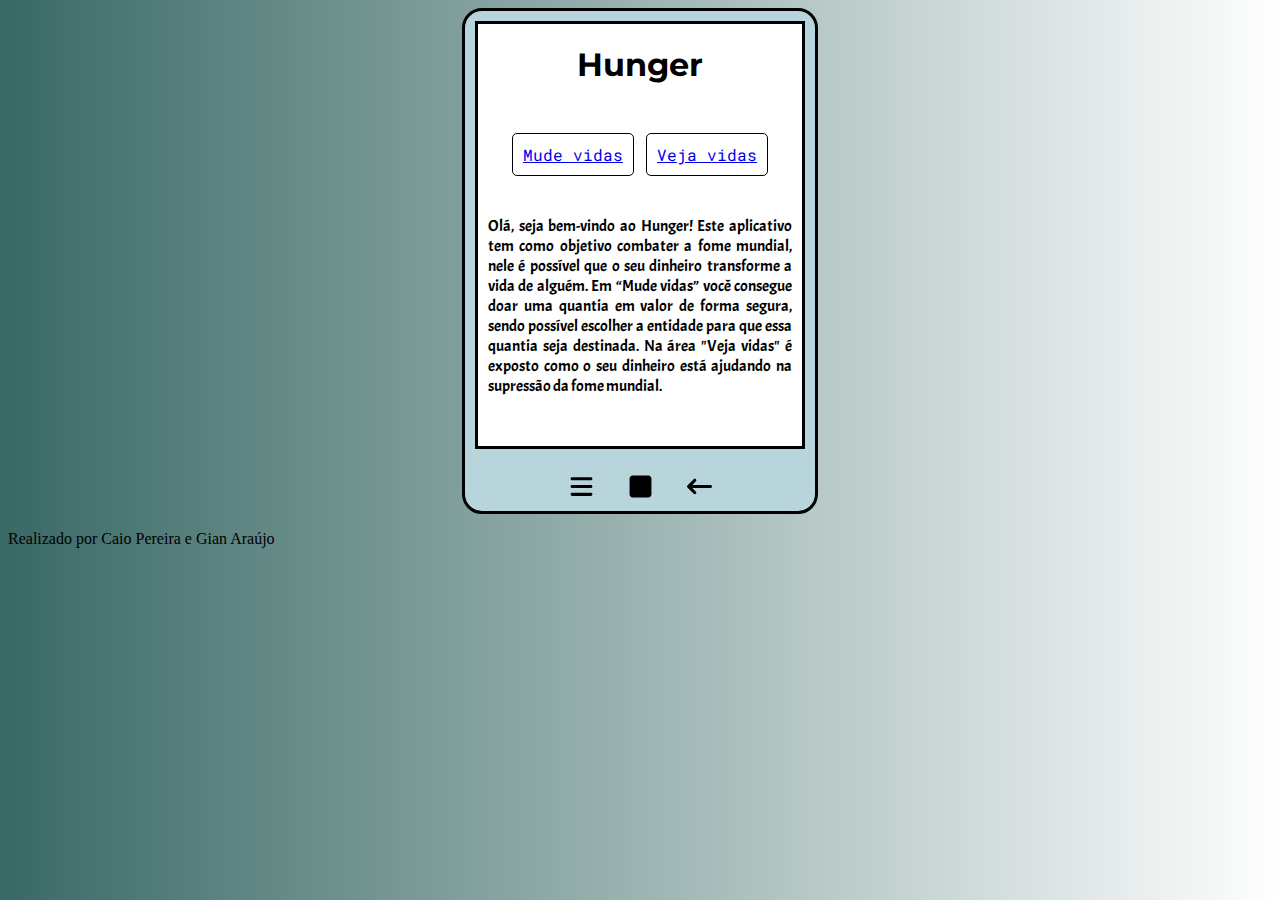
<file: index.html>
<!DOCTYPE html>
<html lang="UTF-8">
<head>
    <meta charset="UTF-8">
    <meta http-equiv="X-UA-Compatible" content="IE=edge">
    <meta name="viewport" content="width=device-width, initial-scale=1.0">
    <title>Hunger</title>
    <link rel="stylesheet" href="./css/index.css">
    <link rel="shortcut icon" href="./assets/restaurant-1828003-1551548.webp" type="image/x-icon">
</head>
<body>
    <main>

    <div id="principal">
        <nav><h1 id="tittle">Hunger</h1></nav>
       
        <div id="links">
            <a href="mudevidas.html"><p class="areas" >Mude vidas</p></a>
            <a href="vejavidas.html"><p class="areas">Veja vidas</p></a>
        </div>

        <br><br>

        <p class="text">Olá, seja bem-vindo ao Hunger! Este aplicativo tem como objetivo combater a fome mundial, nele é possível que o seu dinheiro transforme a vida de alguém. Em “Mude vidas” você consegue doar uma quantia em valor de forma segura, sendo possível escolher a entidade para que essa quantia seja destinada. Na área "Veja vidas" é exposto como o seu dinheiro está ajudando na supressão da fome mundial. </p>
       
        <br>    
        <br>
    </div>

    <div class="container">
        <div class="box">
            <a><img class="img-links" src="./assets/bars-solid.svg" alt="barras"></a>
            <a><img class="img-links" src="./assets/square-solid.svg" alt="quadrado-celular"></a>
            <a><img class="img-links" src="./assets/arrow-left-long-solid.svg" alt="voltar"></a>
        </div>
    </div>

    </main>

    <footer><p>Realizado por Caio Pereira e Gian Araújo</p></footer>
    
</body>
</html>
</file>
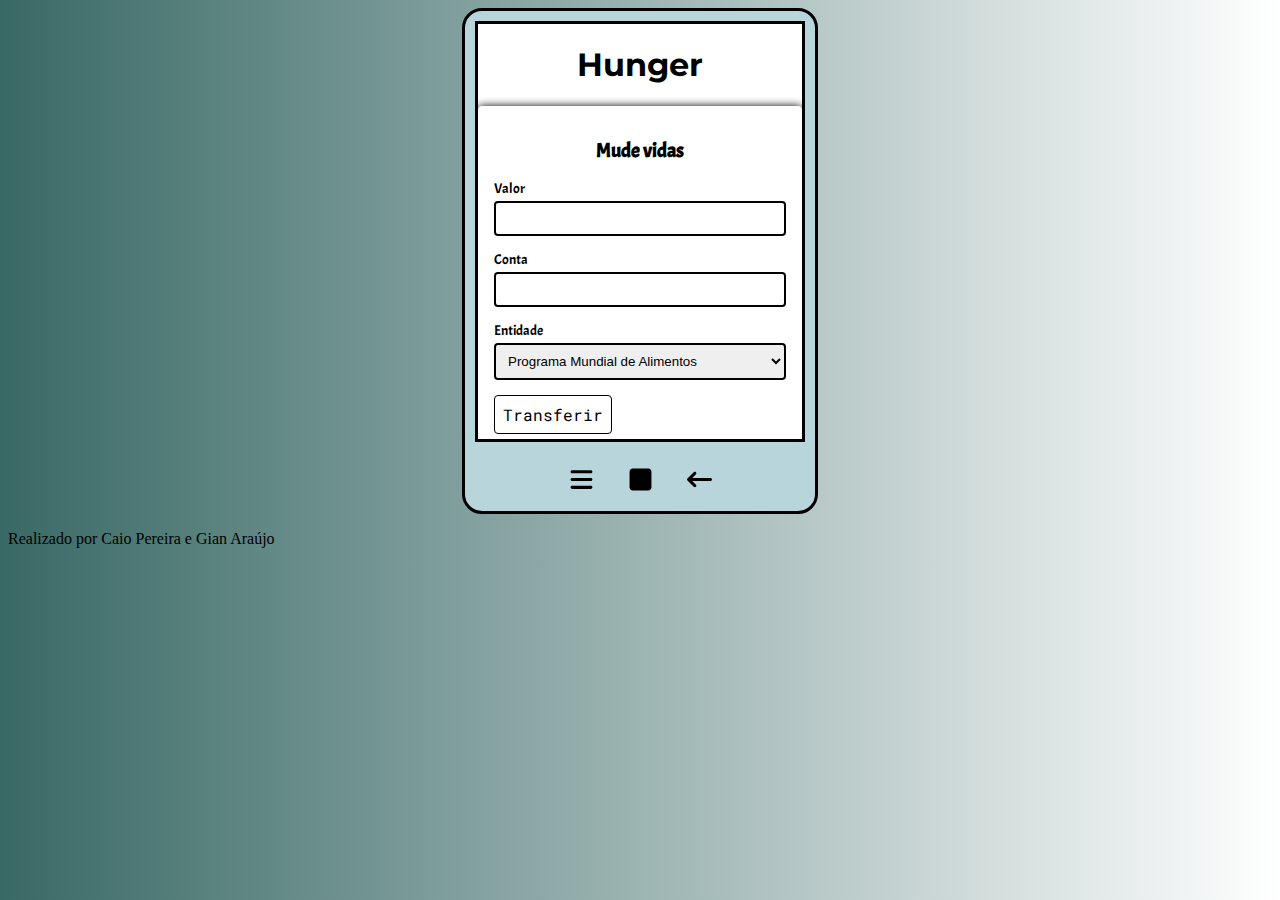
<file: mudevidas.html>
<!DOCTYPE html>
<html lang="UTF-8">
<head>
    <meta charset="UTF-8">
    <meta http-equiv="X-UA-Compatible" content="IE=edge">
    <meta name="viewport" content="width=device-width, initial-scale=1.0">
    <title>Hunger</title>
    <link rel="stylesheet" href="./css/mudevidas.css">
    <link rel="shortcut icon" href="./assets/restaurant-1828003-1551548.webp" type="image/x-icon">
</head>
<body>
    <main>

      <div id="principal">
        <nav><h1 id="tittle">Hunger</h1></nav>
        
        <form class="formulario">
          <h2 class="sub-tittle">Mude vidas</h2>

          <div class="form-field">
            <label class="field-label" for="valor">Valor</label>
            <input class="field-input" type="number" id="valor">
          </div>

          <div class="form-field">
            <label class="field-label" for="valor">Conta</label>
            <input class="field-input" type="number" id="conta">
          </div>

          <div class="form-field">
            <label class="field-label" for="destino">Entidade</label>
            <select name="select" class="field-input">
              <option value="valor1">Programa Mundial de Alimentos</option>
              <option value="valor4">Care</option>
              <option value="valor5">Spoon</option>
            </select>
          </div>

          <button class="botao" type="submit" onclick="transferir()">Transferir</button>
        </form>

          <p class="text">O Programa Mundial de Alimentos (PAM) é uma das maiores agências da ONU ajudando 86,7 milhões de pessoas em cerca de 83 países todos os anos e prestando assistência alimentar em locais de emergência, além de trabalhar com comunidades para aumentar a resiliência e melhorar a nutrição. A organização implementa projetos com foco em nutrição, visando mães e crianças e desnutrição nos países em desenvolvimento.</p>
          <p class="text">A Care é uma organização global dedicada a acabar com a pobreza e proteger a dignidade das pessoas. Trabalha em todo o mundo para salvar vidas, derrotar a pobreza e alcançar a justiça social com uma visão de “um mundo de esperança, tolerância e justiça social, onde a pobreza foi superada e todas as pessoas vivam com dignidade". Uma das metas da Care é fazer com que 50 milhões de pessoas pobres e vulneráveis ​​melhorem sua nutrição e segurança alimentar.</p>
          <p class="text">A SPOON foi criada em 2007 com a visão de um mundo em que todas as crianças são nutridas e valorizadas. Desde então, a SPOON tem trabalhado com os principais especialistas nas áreas de nutrição, pediatria, assistência a órfãos, epidemiologia, alimentação, deficiência, desenvolvimento infantil e saúde pública. O trabalho da SPOON é baseado na ciência, acompanhado de fortes evidências e resultados.</p>
      </div> 

      <div class="container">
        <div class="box">
            <a><img class="img-links" src="./assets/bars-solid.svg" alt="barras"></a>
            <a><img class="img-links" src="./assets/square-solid.svg" alt="quadrado-celular"></a>
            <a href="./index.html"><img class="img-links" src="./assets/arrow-left-long-solid.svg" alt="voltar"></a>
        </div>
      </div>

    </main>

    <footer><p>Realizado por Caio Pereira e Gian Araújo</p></footer>

<script src="index.js"></script>

</body>
</html>
</file>
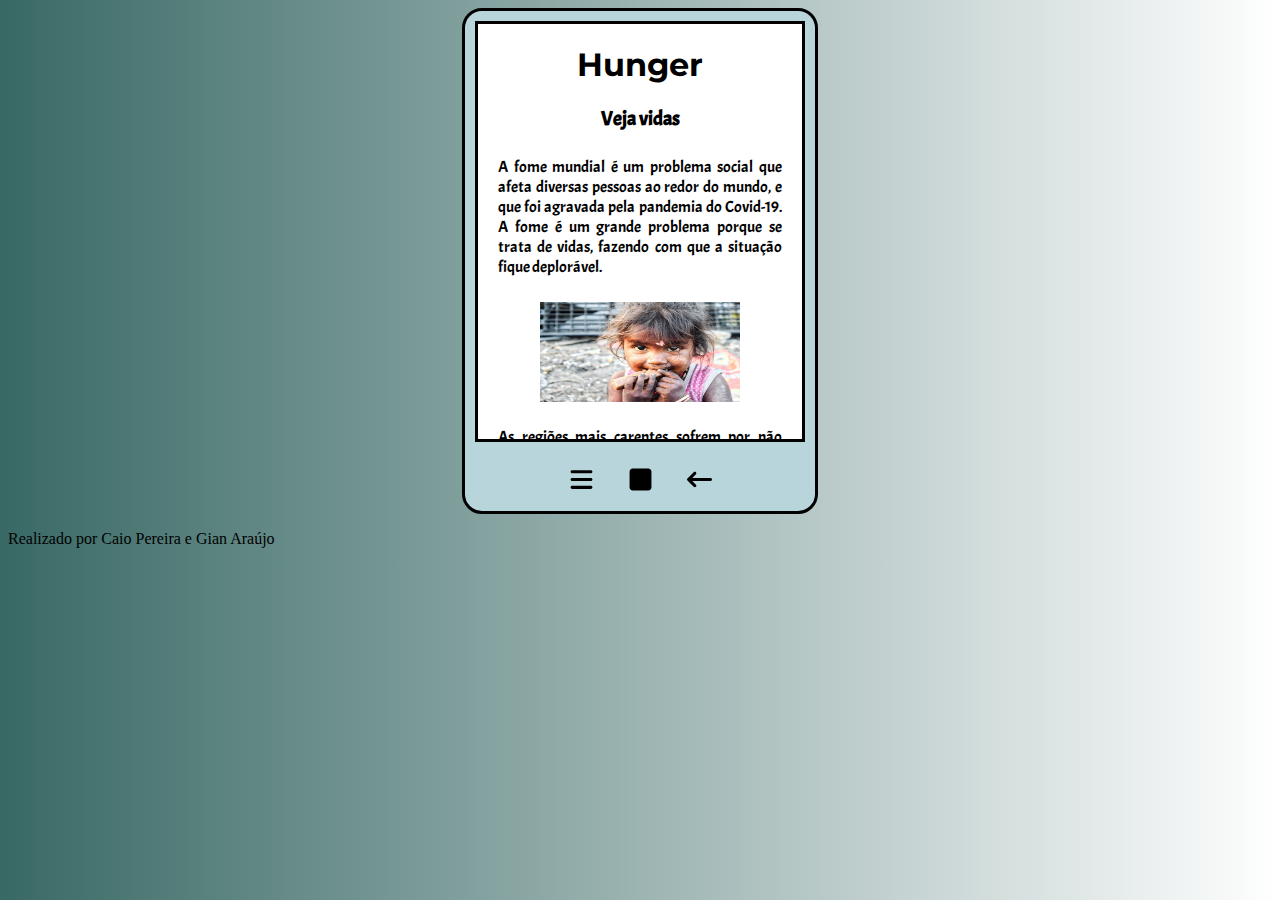
<file: vejavidas.html>
<!DOCTYPE html>
<html lang="UTF-8">
<head>
    <meta charset="UTF-8">
    <meta http-equiv="X-UA-Compatible" content="IE=edge">
    <meta name="viewport" content="width=device-width, initial-scale=1.0">
    <title>Hunger</title>
    <link rel="stylesheet" href="./css/vejavidas.css">
    <link rel="shortcut icon" href="./assets/restaurant-1828003-1551548.webp" type="image/x-icon">
</head>
<body>
    <main>
      
      <div id="principal">
            <nav><h1 id="tittle">Hunger</h1></nav>

            <h2  class="sub-tittle">Veja vidas</h2>
        
            <p class="text">A fome mundial é um problema social que afeta diversas pessoas ao redor do mundo, e que foi agravada pela pandemia do Covid-19. A fome é um grande problema porque se trata de vidas, fazendo com que a situação fique deplorável.</p>
        
            <div class="img-box">
                <img class="img-vv" src="./assets/slums-g55bdeec6b_640.jpg" alt="criança comendo barra de chocolate.">
            </div>

            <p class="text">As regiões mais carentes sofrem por não conseguir alimentar de forma ideal sua população, apesar dos esforços dos órgãos mundiais relacionados a alimentação. Desta forma cabe a população tentar fazer com que o alimento chegue nas mãos de quem mais precisa. A fome mundial passou por um agravamento dramático em 2020, é o que destacam as Nações Unidas e provavelmente, o aumento está relacionado às consequências da COVID-19. </P>
            
            <div class="img-box">
                <img class="img-vv" src="./assets/orphans-g07a943571_640.jpg" alt="criança comendo feliz.">
            </div>
            
            <p class="text">Observe no vídeo abaixo, como o dinheiro doado pela pessoa que contribuiu para o Programa Mundial de Alimentos (PAM) está sendo utilizado no combate a fome mundial.</p>
       
            <div class="img-box">
                <iframe    class="img-vv" src="https://www.youtube.com/embed/vUxgBlMUfa0" title="YouTube video player"  allow="accelerometer; autoplay; clipboard-write; encrypted-media; gyroscope; picture-in-picture" allowfullscreen></iframe>
            </div>
        </div> 
           
        <div class="container">
            <div class="box">
                <a><img class="img-links" src="./assets/bars-solid.svg" alt="barras"></a>
                <a><img class="img-links" src="./assets/square-solid.svg" alt="quadrado-celular"></a>
                <a href="./index.html"><img class="img-links" src="./assets/arrow-left-long-solid.svg" alt="voltar"></a>
            </div>
        </div>

    </main>
    <footer><p>Realizado por Caio Pereira e Gian Araújo</p></footer>
    
</body>
</html>
</file>
<file: css/index.css>
@import url('https://fonts.googleapis.com/css2?family=Montserrat:ital,wght@0,200;1,200&display=swap');
@import url('https://fonts.googleapis.com/css2?family=Roboto+Mono:wght@400&display=swap');
@import url('https://fonts.googleapis.com/css2?family=Acme&family=Slabo+27px&display=swap');

body{
    background-image: linear-gradient(to left,white,#396965) ;
}   

main{
    width: 350px;
    height: 500px;
    border: solid black;
    border-radius: 20px;
    background-color: #b8d5db;
    margin: auto;
}

#tittle{
    text-align:center; font-family: 'Montserrat', sans-serif;
}

#principal{
    font-family: 'Acme', sans-serif;
    border: solid black;
    margin: 10px;
    background-color: white;
    text-align: justify;
}

.areas{
    font-family: 'Roboto Mono', monospace;  
    border-radius: 5px;
    display: inline;
    border: solid black thin;
    padding: 10px;
    margin: 5px;;
    text-align: center;
}

.areas:hover{
    background-color: gray;
    color: white;
    text-decoration: overline;
}

a:hover{
    cursor: pointer;
}

#links{
    margin-top: 60px;
    text-align: center;   
}

.img-links{
    height: 25px;
    width: 25px;
    margin: 15px;
}

.container {
    display: flex;  
    flex-direction: row;
    justify-content: center;
    align-items: center;
}

.text{
        margin: 10px;
}
</file>
<file: css/mudevidas.css>
@import url('https://fonts.googleapis.com/css2?family=Montserrat:ital,wght@0,200;1,200&display=swap');
@import url('https://fonts.googleapis.com/css2?family=Roboto+Mono:wght@400&display=swap');
@import url('https://fonts.googleapis.com/css2?family=Acme&family=Slabo+27px&display=swap');

body{
    background-image: linear-gradient(to left,white,#396965) ;
}   

main{
    display: flex;
    flex-direction: column;
    justify-content: center;
    align-items: center;
    width: 350px;
    height: 500px;
    border: solid black;
    border-radius: 20px;
    background-color: #b8d5db;
    margin: auto;
}

.sub-tittle{
    text-align: center; 
    font-size: 20px;
}

#tittle{
    text-align:center; font-family: 'Montserrat', sans-serif;
}

#principal{
    font-family: 'Acme', sans-serif;
    border: solid black;
    margin: 10px;
    background-color: white;
    text-align: justify;  
    overflow: hidden;
    overflow-y: scroll;
}

#principal::-webkit-scrollbar{
    width: 10px;
    background-color: rgb(230, 225, 225);
    border-radius: 10px;
}

#principal::-webkit-scrollbar-thumb{
    background-color: #6fac9c;
    border-radius: 10px;
}

a:hover{
    cursor: pointer;
}

.img-links{
    height: 25px;
    width: 25px;
    margin: 15px;
}

.container {
    display: flex;
    flex-direction: row;
    justify-content: center;
    align-items: center;
}

.formulario{
    background-color: white;
    padding: 16px;
    border-radius: 4px;
    box-shadow: 0 0 8px rgba(0,0,0,1);
}

.form-field{
    width: 100%;
    margin-top: 15px;
    margin-bottom: 15px;
    display:flex;
    flex-direction: column;
    color: black;
}
    
.field-label{
    color: inherit;
    margin-bottom: 4px;
    font-size:14px;    
}
    
.field-input{
    padding: 8px;
    border-radius: 4px;
    color: inherit;
    border: 2px solid;
    outline: none;
}
    
.botao-wrapper{
    display: flex;
}
    
.botao{
    font-family: 'Roboto Mono', monospace;
    border: solid black thin;
    background-color:  white;
    color: black;
    display: block;
    flex: 1;
    border-radius: 4px;
    font-size: 16px;
    padding: 0.5em;
    cursor: pointer;
    transition: opacity 0.2s;
}

.botao:hover{
     background-color: gray;
}

.text{
    margin: 10px;
    padding: 10px;
}
</file>
<file: css/vejavidas.css>
@import url('https://fonts.googleapis.com/css2?family=Montserrat:ital,wght@0,200;1,200&display=swap');
@import url('https://fonts.googleapis.com/css2?family=Roboto+Mono:wght@400&display=swap');
@import url('https://fonts.googleapis.com/css2?family=Acme&family=Slabo+27px&display=swap');

body{
    background-image: linear-gradient(to left,white,#396965) ;

}   

main{
    display: flex;
    flex-direction: column;
    justify-content: center;
    align-items: center;
    width: 350px;
    height: 500px;
    border: solid black;
    border-radius: 20px;
    background-color: #b8d5db;
    margin: auto;
}

.sub-tittle{
    text-align: center; 
    font-size: 20px;
}

#tittle{
    text-align:center; font-family: 'Montserrat', sans-serif;
}

#principal{
    font-family: 'Acme', sans-serif;
    border: solid black;
    margin: 10px;
    background-color: white;
    text-align: justify;  
    overflow: hidden;
    overflow-y: scroll;

}

#principal::-webkit-scrollbar{
    width: 10px;
    background-color: rgb(230, 225, 225);
    border-radius: 10px;
}

#principal::-webkit-scrollbar-thumb{
    background-color: #6fac9c;
    border-radius: 10px;

}

a:hover{
    cursor: pointer;
}

.img-links{
    height: 25px;
    width: 25px;
    margin: 15px;
}

.img-box{
    display: flex;
    justify-content: center;
}

.img-vv{
    width: 200px;
    height: 100px;  
    margin: 5px;  
}

.container {
    display: flex;
    flex-direction: row;
    justify-content: center;
    align-items: center;
}

.text{
        margin: 10px;
        padding: 10px;
}
</file>
